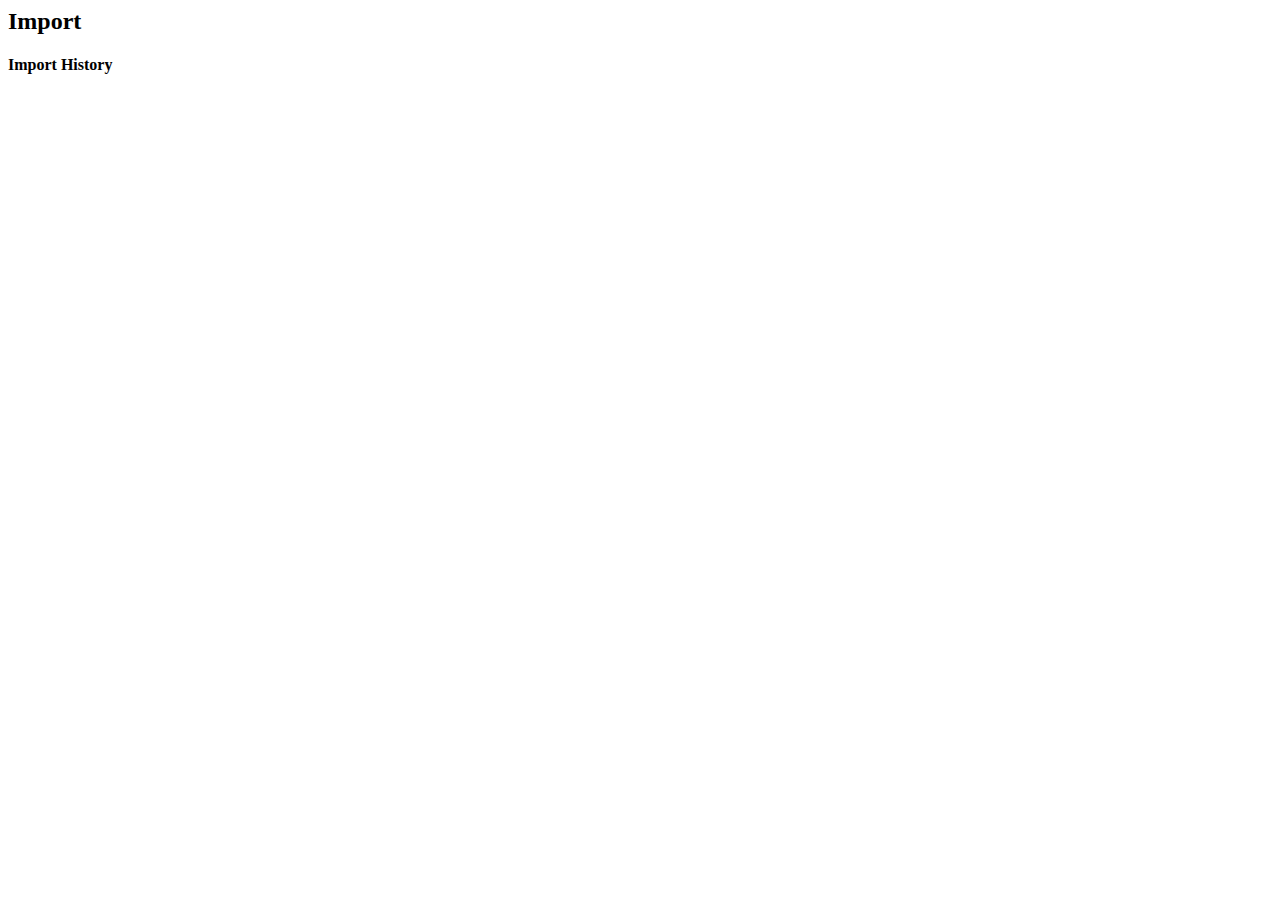
<file: dataImportHistory.html>
<!-- <!DOCTYPE html> -->
<!-- <html ng-app="app"> -->

  <!-- <head> -->
  <!-- <script src="//ajax.googleapis.com/ajax/libs/angularjs/1.3.13/angular.js"></script>
  <script src="//cdn.rawgit.com/angular-ui/bower-ui-grid/v3.0.6/ui-grid.min.js"></script>
   -->
  <!-- Ui grid style sheet -->
  <!-- <link rel="stylesheet" href="//cdn.rawgit.com/angular-ui/bower-ui-grid/v3.0.6/ui-grid.min.css" type="text/css" /> -->

  <!--CSS For Open Sans font family  -->
  <!-- <link href="https://fonts.googleapis.com/css?family=Open+Sans" rel="stylesheet"> -->

  <!-- SSDMS style sheet for import history grid -->
  <!-- <link rel="stylesheet" href="../css/dataImportHistory.css" type="text/css" /> -->

  <!-- Angular controller for import history -->
  <!-- <script src="../js/controllers/dataImportHistory.js" text="text/javascript"></script> -->

<!-- </head> -->

<!-- <body> -->
    <!-- Angular Scripts -->
      <div class="background">
        <h2 class="import">Import</h2>
      <div class="upload"></div>
      <div class="historytable">
        <h4 class="title">Import History</h4>
      <!-- <div ng-controller="MainCtrl as Main"> -->
    <div ng-controller="importController as Main">
      <div ui-grid="gridOptions"  ui-grid-edit ui-grid-cellNav ui-grid-auto-resize class="grid"></div>
    </div>
      </div>
      <div class="certificate"></div>
      </div>
<!--
    </body>
</html> -->
</file>
<file: css/dataImportHistory.css>
.grid {
  width: 933px;
  height: 328px;
  margin-left: 21px;
}
*{
  font-family: 'Open Sans', sans-serif;
  font-weight: normal;
}

.background{
background-color: #ECF0F1;
width:1018px;
height:833px; 
	}
	
.import{
  width: 66px;
  height: 20px;
  margin-left: 21px;
  padding-top: 33px;
  padding-bottom: 28px;
  font-size: 24px;
  line-height: 1.58;
  text-align: left;
  color: #000000;
}
.upload{ 
	width: 976px;
  height: 91px;
  margin-left: 21px;
  background-color: #fffefe;
  box-shadow: 0px 1px 0 0 rgba(0, 0, 0, 0.1);
}
.historytable{
  width: 976px;
  height: 420px; 
  margin-left: 21px;
  margin-top: 8px;
  background-color: #fffefe;
  box-shadow: 0px 1px 0 0 rgba(0, 0, 0, 0.1); 
}
.title{ 
 width: 98px;
  height: 15px;
  font-size: 14px;
  padding-top: 31px;
  padding-left: 25px;
  font-weight: 600;
  text-align: left;
  color: #676a6c;
  color: (--slate-grey);
	
}
.sno{width: 45px;
  height: 246px;
  background-color: #ffffff;
  border: solid 1px #e7e7e7;
  font-family: OpenSans;
  font-size: 13px;
  text-align: left;
  color: #676a6c;
  color:(--slate-grey);}
  
.fname{width: 43px;
  height: 11px;
	object-position: center;
  background-color: #ffffff;
  border: solid 1px #e7e7e7;
  font-family: OpenSans;
  font-size: 13px;
  text-align: left;
  color: #676a6c;
  color:(--slate-grey);}
  
.type{width: 236px;
  height: 36px;
	object-position: center;
  background-color: #ffffff;
  border: solid 1px #e7e7e7;
  font-family: OpenSans;
  font-size: 13px;
  text-align: left;
  color: #676a6c;
  color:(--slate-grey);}
  
.date{width: 150px;
  height: 36px;
	object-position: center;
  background-color: #ffffff;
  border: solid 1px #e7e7e7;
  font-family: OpenSans;
  font-size: 13px;
  text-align: left;
  color: #676a6c;
  color: (--slate-grey);}
  
.uby{width: 210px;
  height: 36px;
	object-position: center;
  background-color: #ffffff;
  border: solid 1px #e7e7e7;
  font-family: OpenSans;
  font-size: 13px;
  text-align: left;
  color: #676a6c;
  color:(--slate-grey);
  }
  
  .vub{width: 165px;
  height: 36px;
	padding-top: 7px;
	text-align: center;
	vertical-align: middle;
	object-fit: contain;
	object-position: bottom;
  background-color: #ffffff;
  border: solid 1px #e7e7e7;
   color:(--slate-grey);
  cursor: pointer;
  }
  .layer {
    width: 9px;
  height: 10px;
  font-family: OpenSans;
  font-size: 13px;
  font-weight: bold;
  text-align: left;
  color: #676a6c;
  color: var(--slate-grey);
 
}.File-Name {
    width: 64px;
  height: 11px;
  font-family: OpenSans;
  font-size: 13px;
  font-weight: bold;
  text-align: left;
  color: #676a6c;
  color: var(--slate-grey);
 
}
.Type {
  width: 31px;
  height: 13px;
  font-family: OpenSans;
  font-size: 13px;
  font-weight: bold;
  text-align: left;
  color: #676a6c;
  color: var(--slate-grey);
}
.Date {
  width: 30px;
  height: 11px;
  font-family: OpenSans;
  font-size: 13px;
  font-weight: bold;
  text-align: left;
  color: #676a6c;
  color: var(--slate-grey);
  
}
.Uploaded-By {
  width: 81px;
  height: 13px;
  font-family: OpenSans;
  font-size: 13px;
  font-weight: bold;
  text-align: left;
  color: #676a6c;
  color: var(--slate-grey);
 
}
.View-Uploaded-File {
   width: 123px;
  height: 13px;
  font-family: OpenSans;
  font-size: 13px;
  font-weight: bold;
  text-align: left;
  color: #676a6c;
  color: var(--slate-grey);
}
 
.certificate{ 
   width: 976px;
  height: 150px; 
  margin-left: 21px;
  margin-top: 20px;
  background-color: #fffefe;
  box-shadow: 0px 1px 0 0 rgba(0, 0, 0, 0.1); 
  
}
  

#ui-grid-twbs #ui-grid-twbs .form-horizontal .form-group:before,
#ui-grid-twbs #ui-grid-twbs .form-horizontal .form-group:after,
#ui-grid-twbs #ui-grid-twbs .btn-toolbar:before,
#ui-grid-twbs #ui-grid-twbs .btn-toolbar:after,
#ui-grid-twbs #ui-grid-twbs .btn-group-vertical > .btn-group:before,
#ui-grid-twbs #ui-grid-twbs .btn-group-vertical > .btn-group:after {
  content: " ";
  display: table;
}
#ui-grid-twbs #ui-grid-twbs .form-horizontal .form-group:after,
#ui-grid-twbs #ui-grid-twbs .btn-toolbar:after,
#ui-grid-twbs #ui-grid-twbs .btn-group-vertical > .btn-group:after {
  clear: both;
}
.ui-grid {
  border: 1px solid #d4d4d4;
  box-sizing: content-box;
  -webkit-border-radius: 0px;
  -moz-border-radius: 0px;
  border-radius: 0px;
  -webkit-transform: translateZ(0);
  -moz-transform: translateZ(0);
  -o-transform: translateZ(0);
  -ms-transform: translateZ(0);
  transform: translateZ(0);
}

.ui-grid-vcenter div {
  background-color: yellow !important;
  text-align:center;
  position: relative;
  top: 50%;
   -webkit-transform: translateY(-50%);
  -ms-transform: translateY(-50%);
  transform: translateY(-50%);
}
.ui-grid-vertical-bar {
  position: absolute;
  right: 0;
  width: 0;
}
.ui-grid-header-cell:not(:last-child) .ui-grid-vertical-bar,
.ui-grid-cell:not(:last-child) .ui-grid-vertical-bar {
  width: 1px;
}
.ui-grid-scrollbar-placeholder {
  background-color: transparent;
}
.ui-grid-header-cell:not(:last-child) .ui-grid-vertical-bar {
  background-color: #d4d4d4;
}
.ui-grid-cell:not(:last-child) .ui-grid-vertical-bar {
  background-color: #d4d4d4;
}
.ui-grid-header-cell:last-child .ui-grid-vertical-bar {
  right: -1px;
  width: 1px;
  background-color: #d4d4d4;
}
.ui-grid-clearfix:before,
.ui-grid-clearfix:after {
  content: "";
  display: table;
}
.ui-grid-clearfix:after {
  clear: both;
}
.ui-grid-invisible {
  visibility: hidden;
}
.ui-grid-contents-wrapper {
  position: relative;
  height: 100%;
  width: 100%;
}
.ui-grid-sr-only {
  position: absolute;
  width: 1px;
  height: 1px;
  margin: -1px;
  padding: 0;
  overflow: hidden;
  clip: rect(0, 0, 0, 0);
  border: 0;
}
.ui-grid-top-panel-background {
  background: #f3f3f3;
  background: -webkit-gradient(linear, left bottom, left top, color-stop(0, #eeeeee), color-stop(1, #eeeeee));
  background: -ms-linear-gradient(bottom, #eeeeee, #eeeeee);
  background: -moz-linear-gradient(center bottom, #eeeeee 0%, #eeeeee 100%);
  background: -o-linear-gradient(#eeeeee, #eeeeee);
  filter: progid:DXImageTransform.Microsoft.gradient(startColorstr='#eeeeee', endColorstr='#eeeeee', GradientType=0);
}
.ui-grid-header {
  border-bottom: 1px solid #d4d4d4;
  box-sizing: border-box;
}
.ui-grid-top-panel {
  position: relative;
  overflow: hidden;
  font-weight: bold;
  background: #f3f3f3;
  background: -webkit-gradient(linear, left bottom, left top, color-stop(0, #eeeeee), color-stop(1, #eeeeee));
  background: -ms-linear-gradient(bottom, #eeeeee, #eeeeee);
  background: -moz-linear-gradient(center bottom, #eeeeee 0%, #eeeeee 100%);
  background: -o-linear-gradient(#eeeeee, #eeeeee);
  filter: progid:DXImageTransform.Microsoft.gradient(startColorstr='#eeeeee', endColorstr='#eeeeee', GradientType=0);
  -webkit-border-top-right-radius: -1px;
  -webkit-border-bottom-right-radius: 0;
  -webkit-border-bottom-left-radius: 0;
  -webkit-border-top-left-radius: -1px;
  -moz-border-radius-topright: -1px;
  -moz-border-radius-bottomright: 0;
  -moz-border-radius-bottomleft: 0;
  -moz-border-radius-topleft: -1px;
  border-top-right-radius: -1px;
  border-bottom-right-radius: 0;
  border-bottom-left-radius: 0;
  border-top-left-radius: -1px;
  -moz-background-clip: padding-box;
  -webkit-background-clip: padding-box;
  background-clip: padding-box;
}
.ui-grid-header-viewport {
  overflow: hidden;
}
.ui-grid-header-canvas:before,
.ui-grid-header-canvas:after {
  content: "";
  display: table;
  line-height: 0;
}
.ui-grid-header-canvas:after {
  clear: both;
}
.ui-grid-header-cell-wrapper {
  position: relative;
  display: table;
  box-sizing: border-box;
  height: 100%;
}
.ui-grid-header-cell-row {
  display: table-row;
  position: relative;
}
.ui-grid-header-cell {
  position: relative;
  box-sizing: border-box;
  background-color: inherit;
  border-right: 1px solid;
  border-color: #d4d4d4;
  display: table-cell;
  -webkit-user-select: none;
  -moz-user-select: none;
  -ms-user-select: none;
  user-select: none;
  width: 0;
}
.ui-grid-header-cell:last-child {
  border-right: 0;
}
.ui-grid-header-cell .sortable {
  cursor: pointer;
}
.ui-grid-header-cell .ui-grid-sort-priority-number {
  margin-left: -8px;
}
.ui-grid-header .ui-grid-vertical-bar {
  top: 0;
  bottom: 0;
}
.ui-grid-column-menu-button {
  position: absolute;
  right: 1px;
  top: 0;
}
.ui-grid-column-menu-button .ui-grid-icon-angle-down {
  vertical-align: sub;
}
.ui-grid-column-menu-button-last-col {
  margin-right: 25px;
}
.ui-grid-column-menu {
  position: absolute;
}
/* Slide up/down animations */
.ui-grid-column-menu .ui-grid-menu .ui-grid-menu-mid.ng-hide-add,
.ui-grid-column-menu .ui-grid-menu .ui-grid-menu-mid.ng-hide-remove {
  -webkit-transition: all 0.05s linear;
  -moz-transition: all 0.05s linear;
  -o-transition: all 0.05s linear;
  transition: all 0.05s linear;
  display: block !important;
}
.ui-grid-column-menu .ui-grid-menu .ui-grid-menu-mid.ng-hide-add.ng-hide-add-active,
.ui-grid-column-menu .ui-grid-menu .ui-grid-menu-mid.ng-hide-remove {
  -webkit-transform: translateY(-100%);
  -moz-transform: translateY(-100%);
  -o-transform: translateY(-100%);
  -ms-transform: translateY(-100%);
  transform: translateY(-100%);
}
.ui-grid-column-menu .ui-grid-menu .ui-grid-menu-mid.ng-hide-add,
.ui-grid-column-menu .ui-grid-menu .ui-grid-menu-mid.ng-hide-remove.ng-hide-remove-active {
  -webkit-transform: translateY(0);
  -moz-transform: translateY(0);
  -o-transform: translateY(0);
  -ms-transform: translateY(0);
  transform: translateY(0);
}
/* Slide up/down animations */
.ui-grid-menu-button .ui-grid-menu .ui-grid-menu-mid.ng-hide-add,
.ui-grid-menu-button .ui-grid-menu .ui-grid-menu-mid.ng-hide-remove {
  -webkit-transition: all 0.05s linear;
  -moz-transition: all 0.05s linear;
  -o-transition: all 0.05s linear;
  transition: all 0.05s linear;
  display: block !important;
}
.ui-grid-menu-button .ui-grid-menu .ui-grid-menu-mid.ng-hide-add.ng-hide-add-active,
.ui-grid-menu-button .ui-grid-menu .ui-grid-menu-mid.ng-hide-remove {
  -webkit-transform: translateY(-100%);
  -moz-transform: translateY(-100%);
  -o-transform: translateY(-100%);
  -ms-transform: translateY(-100%);
  transform: translateY(-100%);
}
.ui-grid-menu-button .ui-grid-menu .ui-grid-menu-mid.ng-hide-add,
.ui-grid-menu-button .ui-grid-menu .ui-grid-menu-mid.ng-hide-remove.ng-hide-remove-active {
  -webkit-transform: translateY(0);
  -moz-transform: translateY(0);
  -o-transform: translateY(0);
  -ms-transform: translateY(0);
  transform: translateY(0);
}
.ui-grid-filter-container {
  padding: 4px 10px;
  position: relative;
}
.ui-grid-filter-container .ui-grid-filter-button {
  position: absolute;
  top: 0;
  bottom: 0;
  right: 0;
}
.ui-grid-filter-container .ui-grid-filter-button [class^="ui-grid-icon"] {
  position: absolute;
  top: 50%;
  line-height: 32px;
  margin-top: -16px;
  right: 10px;
  opacity: 0.66;
}
.ui-grid-filter-container .ui-grid-filter-button [class^="ui-grid-icon"]:hover {
  opacity: 1;
}
.ui-grid-filter-container .ui-grid-filter-button-select {
  position: absolute;
  top: 0;
  bottom: 0;
  right: 0;
}
.ui-grid-filter-container .ui-grid-filter-button-select [class^="ui-grid-icon"] {
  position: absolute;
  top: 50%;
  line-height: 32px;
  margin-top: -16px;
  right: 0px;
  opacity: 0.66;
}
.ui-grid-filter-container .ui-grid-filter-button-select [class^="ui-grid-icon"]:hover {
  opacity: 1;
}
input[type="text"].ui-grid-filter-input {
  padding: 0;
  margin: 0;
  border: 0;
  width: 100%;
  border: 1px solid #d4d4d4;
  -webkit-border-top-right-radius: 0px;
  -webkit-border-bottom-right-radius: 0;
  -webkit-border-bottom-left-radius: 0;
  -webkit-border-top-left-radius: 0;
  -moz-border-radius-topright: 0px;
  -moz-border-radius-bottomright: 0;
  -moz-border-radius-bottomleft: 0;
  -moz-border-radius-topleft: 0;
  border-top-right-radius: 0px;
  border-bottom-right-radius: 0;
  border-bottom-left-radius: 0;
  border-top-left-radius: 0;
  -moz-background-clip: padding-box;
  -webkit-background-clip: padding-box;
  background-clip: padding-box;
}
input[type="text"].ui-grid-filter-input:hover {
  border: 1px solid #d4d4d4;
}
select.ui-grid-filter-select {
  padding: 0;
  margin: 0;
  border: 0;
  width: 90%;
  border: 1px solid #d4d4d4;
  -webkit-border-top-right-radius: 0px;
  -webkit-border-bottom-right-radius: 0;
  -webkit-border-bottom-left-radius: 0;
  -webkit-border-top-left-radius: 0;
  -moz-border-radius-topright: 0px;
  -moz-border-radius-bottomright: 0;
  -moz-border-radius-bottomleft: 0;
  -moz-border-radius-topleft: 0;
  border-top-right-radius: 0px;
  border-bottom-right-radius: 0;
  border-bottom-left-radius: 0;
  border-top-left-radius: 0;
  -moz-background-clip: padding-box;
  -webkit-background-clip: padding-box;
  background-clip: padding-box;
}
select.ui-grid-filter-select:hover {
  border: 1px solid #d4d4d4;
}
.ui-grid-filter-cancel-button-hidden select.ui-grid-filter-select {
  width: 100%;
}
.ui-grid-render-container {
  position: inherit;
  -webkit-border-top-right-radius: 0;
  -webkit-border-bottom-right-radius: 0px;
  -webkit-border-bottom-left-radius: 0px;
  -webkit-border-top-left-radius: 0;
  -moz-border-radius-topright: 0;
  -moz-border-radius-bottomright: 0px;
  -moz-border-radius-bottomleft: 0px;
  -moz-border-radius-topleft: 0;
  border-top-right-radius: 0;
  border-bottom-right-radius: 0px;
  border-bottom-left-radius: 0px;
  border-top-left-radius: 0;
  -moz-background-clip: padding-box;
  -webkit-background-clip: padding-box;
  background-clip: padding-box;
}
.ui-grid-render-container:focus {
  outline: none;
}
.ui-grid-viewport {
  min-height: 20px;
  position: relative;
  overflow-y: scroll;
  -webkit-overflow-scrolling: touch;
}
.ui-grid-viewport:focus {
  outline: none !important;
}
.ui-grid-canvas {
  position: relative;
  padding-top: 1px;
}
.ui-grid-row {
  clear: both;
}
.ui-grid-row:nth-child(odd) .ui-grid-cell {
  background-color: #fdfdfd;
}
.ui-grid-row:nth-child(even) .ui-grid-cell {
  background-color: #fdfdfd;
}
.ui-grid-row:last-child .ui-grid-cell {
  border-bottom-color: #d4d4d4;
  border-bottom-style: solid;
}
.ui-grid-no-row-overlay {
  position: absolute;
  top: 0;
  bottom: 0;
  left: 0;
  right: 0;
  margin: 10%;
  background: #f3f3f3;
  background: -webkit-gradient(linear, left bottom, left top, color-stop(0, #eeeeee), color-stop(1, #eeeeee));
  background: -ms-linear-gradient(bottom, #eeeeee, #eeeeee);
  background: -moz-linear-gradient(center bottom, #eeeeee 0%, #eeeeee 100%);
  background: -o-linear-gradient(#eeeeee, #eeeeee);
  filter: progid:DXImageTransform.Microsoft.gradient(startColorstr='#eeeeee', endColorstr='#eeeeee', GradientType=0);
  -webkit-border-top-right-radius: 0px;
  -webkit-border-bottom-right-radius: 0;
  -webkit-border-bottom-left-radius: 0;
  -webkit-border-top-left-radius: 0;
  -moz-border-radius-topright: 0px;
  -moz-border-radius-bottomright: 0;
  -moz-border-radius-bottomleft: 0;
  -moz-border-radius-topleft: 0;
  border-top-right-radius: 0px;
  border-bottom-right-radius: 0;
  border-bottom-left-radius: 0;
  border-top-left-radius: 0;
  -moz-background-clip: padding-box;
  -webkit-background-clip: padding-box;
  background-clip: padding-box;
  border: 1px solid #d4d4d4;
  font-size: 2em;
  text-align: center;
}
.ui-grid-no-row-overlay > * {
  position: absolute;
  display: table;
  margin: auto 0;
  width: 100%;
  top: 0;
  bottom: 0;
  left: 0;
  right: 0;
  opacity: 0.66;
}

.ui-grid-cell {
  overflow: hidden;
  float: left;
  background-color: inherit;
  border-right: 1px solid;
  border-color: #d4d4d4;
  box-sizing: border-box;
}
.ui-grid-cell:last-child {
  border-right: 0;
}
.ui-grid-cell-contents {
  padding: 5px;
  -moz-box-sizing: border-box;
  -webkit-box-sizing: border-box;
  box-sizing: border-box;
  white-space: nowrap;
  -ms-text-overflow: ellipsis;
  -o-text-overflow: ellipsis;
  text-overflow: ellipsis;
  overflow: hidden;
  height: 100%;
}
.ui-grid-cell-contents-hidden {
  visibility: hidden;
  width: 0;
  height: 0;
  display: none;
}
.ui-grid-row .ui-grid-cell.ui-grid-row-header-cell {
  background-color: #f0f0ee;
  border-bottom: solid 1px #d4d4d4;
}
.ui-grid-footer-panel-background {
  background: #f3f3f3;
  background: -webkit-gradient(linear, left bottom, left top, color-stop(0, #eeeeee), color-stop(1, #eeeeee));
  background: -ms-linear-gradient(bottom, #eeeeee, #eeeeee);
  background: -moz-linear-gradient(center bottom, #eeeeee 0%, #eeeeee 100%);
  background: -o-linear-gradient(#eeeeee, #eeeeee);
  filter: progid:DXImageTransform.Microsoft.gradient(startColorstr='#eeeeee', endColorstr='#eeeeee', GradientType=0);
}
.ui-grid-footer-panel {
  position: relative;
  border-bottom: 1px solid #d4d4d4;
  border-top: 1px solid #d4d4d4;
  overflow: hidden;
  font-weight: bold;
  background: #f3f3f3;
  background: -webkit-gradient(linear, left bottom, left top, color-stop(0, #eeeeee), color-stop(1, #eeeeee));
  background: -ms-linear-gradient(bottom, #eeeeee, #eeeeee);
  background: -moz-linear-gradient(center bottom, #eeeeee 0%, #eeeeee 100%);
  background: -o-linear-gradient(#eeeeee, #eeeeee);
  filter: progid:DXImageTransform.Microsoft.gradient(startColorstr='#eeeeee', endColorstr='#eeeeee', GradientType=0);
  -webkit-border-top-right-radius: -1px;
  -webkit-border-bottom-right-radius: 0;
  -webkit-border-bottom-left-radius: 0;
  -webkit-border-top-left-radius: -1px;
  -moz-border-radius-topright: -1px;
  -moz-border-radius-bottomright: 0;
  -moz-border-radius-bottomleft: 0;
  -moz-border-radius-topleft: -1px;
  border-top-right-radius: -1px;
  border-bottom-right-radius: 0;
  border-bottom-left-radius: 0;
  border-top-left-radius: -1px;
  -moz-background-clip: padding-box;
  -webkit-background-clip: padding-box;
  background-clip: padding-box;
}
.ui-grid-grid-footer {
  float: left;
  width: 100%;
}
.ui-grid-footer-viewport {
  overflow: hidden;
}
.ui-grid-footer-canvas {
  position: relative;
}
.ui-grid-footer-canvas:before,
.ui-grid-footer-canvas:after {
  content: "";
  display: table;
  line-height: 0;
}
.ui-grid-footer-canvas:after {
  clear: both;
}
.ui-grid-footer-cell-wrapper {
  position: relative;
  display: table;
  box-sizing: border-box;
  height: 100%;
}
.ui-grid-footer-cell-row {
  display: table-row;
}
.ui-grid-footer-cell {
  overflow: hidden;
  background-color: inherit;
  border-right: 1px solid;
  border-color: #d4d4d4;
  box-sizing: border-box;
  display: table-cell;
}
.ui-grid-footer-cell:last-child {
  border-right: 0;
}
input[type="text"].ui-grid-filter-input {
  padding: 0;
  margin: 0;
  border: 0;
  width: 100%;
  border: 1px solid #d4d4d4;
  -webkit-border-top-right-radius: 0px;
  -webkit-border-bottom-right-radius: 0;
  -webkit-border-bottom-left-radius: 0;
  -webkit-border-top-left-radius: 0;
  -moz-border-radius-topright: 0px;
  -moz-border-radius-bottomright: 0;
  -moz-border-radius-bottomleft: 0;
  -moz-border-radius-topleft: 0;
  border-top-right-radius: 0px;
  border-bottom-right-radius: 0;
  border-bottom-left-radius: 0;
  border-top-left-radius: 0;
  -moz-background-clip: padding-box;
  -webkit-background-clip: padding-box;
  background-clip: padding-box;
}
input[type="text"].ui-grid-filter-input:hover {
  border: 1px solid #d4d4d4;
}
.ui-grid-menu-button {
  z-index: 2;
  position: absolute;
  right: 0;
  top: 0;
  background: #f3f3f3;
  border: 1px solid #d4d4d4;
  cursor: pointer;
  height: 31px;
  font-weight: normal;
}
.ui-grid-menu-button .ui-grid-icon-container {
  margin-top: 3px;
}
.ui-grid-menu-button .ui-grid-menu {
  right: 0;
}
.ui-grid-menu-button .ui-grid-menu .ui-grid-menu-mid {
  overflow: scroll;
  border: 1px solid #d4d4d4;
}
.ui-grid-menu {
  z-index: 2;
  position: absolute;
  padding: 0 10px 20px 10px;
  cursor: pointer;
  box-sizing: border-box;
}
.ui-grid-menu .ui-grid-menu-inner {
  background: #f3f3f3;
  border: 1px solid #d4d4d4;
  position: relative;
  white-space: nowrap;
  -webkit-border-radius: 0px;
  -moz-border-radius: 0px;
  border-radius: 0px;
  -webkit-box-shadow: 0 10px 20px rgba(0, 0, 0, 0.2), inset 0 12px 12px -14px rgba(0, 0, 0, 0.2);
  -moz-box-shadow: 0 10px 20px rgba(0, 0, 0, 0.2), inset 0 12px 12px -14px rgba(0, 0, 0, 0.2);
  box-shadow: 0 10px 20px rgba(0, 0, 0, 0.2), inset 0 12px 12px -14px rgba(0, 0, 0, 0.2);
}
.ui-grid-menu .ui-grid-menu-inner ul {
  margin: 0;
  padding: 0;
  list-style-type: none;
}
.ui-grid-menu .ui-grid-menu-inner ul li {
  padding: 0px;
}
.ui-grid-menu .ui-grid-menu-inner ul li button {
  min-width: 100%;
  padding: 8px;
  text-align: left;
  background: transparent;
  border: none;
}
.ui-grid-menu .ui-grid-menu-inner ul li button:hover,
.ui-grid-menu .ui-grid-menu-inner ul li button:focus {
  -webkit-box-shadow: inset 0 0 14px rgba(0, 0, 0, 0.2);
  -moz-box-shadow: inset 0 0 14px rgba(0, 0, 0, 0.2);
  box-shadow: inset 0 0 14px rgba(0, 0, 0, 0.2);
}
.ui-grid-menu .ui-grid-menu-inner ul li button.ui-grid-menu-item-active {
  -webkit-box-shadow: inset 0 0 14px rgba(0, 0, 0, 0.2);
  -moz-box-shadow: inset 0 0 14px rgba(0, 0, 0, 0.2);
  box-shadow: inset 0 0 14px rgba(0, 0, 0, 0.2);
  background-color: #cecece;
}
.ui-grid-menu .ui-grid-menu-inner ul li:not(:last-child) > button {
  border-bottom: 1px solid #d4d4d4;
}
.ui-grid-sortarrow {
  right: 5px;
  position: absolute;
  width: 20px;
  top: 0;
  bottom: 0;
  background-position: center;
}
.ui-grid-sortarrow.down {
  -webkit-transform: rotate(180deg);
  -moz-transform: rotate(180deg);
  -o-transform: rotate(180deg);
  -ms-transform: rotate(180deg);
  transform: rotate(180deg);
}
@font-face {
  font-family: 'ui-grid';
  src: url('ui-grid.eot');
  src: url('ui-grid.eot#iefix') format('embedded-opentype'), url('ui-grid.woff') format('woff'), url('ui-grid.ttf') format('truetype'), url('ui-grid.svg?#ui-grid') format('svg');
  font-weight: normal;
  font-style: normal;
}
/* Chrome hack: SVG is rendered more smooth in Windozze. 100% magic, uncomment if you need it. */
/* Note, that will break hinting! In other OS-es font will be not as sharp as it could be */
/*
@media screen and (-webkit-min-device-pixel-ratio:0) {
  @font-face {
    font-family: 'ui-grid';
    src: url('@{font-path}ui-grid.svg?12312827#ui-grid') format('svg');
  }
}
*/
[class^="ui-grid-icon"]:before,
[class*=" ui-grid-icon"]:before {
  font-family: "ui-grid";
  font-style: normal;
  font-weight: normal;
  speak: none;
  display: inline-block;
  text-decoration: inherit;
  width: 1em;
  margin-right: .2em;
  text-align: center;
  /* opacity: .8; */
  /* For safety - reset parent styles, that can break glyph codes*/
  font-variant: normal;
  text-transform: none;
  /* fix buttons height, for twitter bootstrap */
  line-height: 1em;
  /* Animation center compensation - margins should be symmetric */
  /* remove if not needed */
  margin-left: .2em;
  /* you can be more comfortable with increased icons size */
  /* font-size: 120%; */
  /* Uncomment for 3D effect */
  /* text-shadow: 1px 1px 1px rgba(127, 127, 127, 0.3); */
}
.ui-grid-icon-blank::before {
  width: 1em;
  content: ' ';
}
.ui-grid-icon-plus-squared:before {
  content: '\c350';
}
.ui-grid-icon-minus-squared:before {
  content: '\c351';
}
.ui-grid-icon-search:before {
  content: '\c352';
}
.ui-grid-icon-cancel:before {
  content: '\c353';
}
.ui-grid-icon-info-circled:before {
  content: '\c354';
}
.ui-grid-icon-lock:before {
  content: '\c355';
}
.ui-grid-icon-lock-open:before {
  content: '\c356';
}
.ui-grid-icon-pencil:before {
  content: '\c357';
}
.ui-grid-icon-down-dir:before {
  content: '\c358';
}
.ui-grid-icon-up-dir:before {
  content: '\c359';
}
.ui-grid-icon-left-dir:before {
  content: '\c35a';
}
.ui-grid-icon-right-dir:before {
  content: '\c35b';
}
.ui-grid-icon-left-open:before {
  content: '\c35c';
}
.ui-grid-icon-right-open:before {
  content: '\c35d';
}
.ui-grid-icon-angle-down:before {
  content: '\c35e';
}
.ui-grid-icon-filter:before {
  content: '\c35f';
}
.ui-grid-icon-sort-alt-up:before {
  content: '\c360';
}
.ui-grid-icon-sort-alt-down:before {
  content: '\c361';
}
.ui-grid-icon-ok:before {
  content: '\c362';
}
.ui-grid-icon-menu:before {
  content: '\c363';
}
.ui-grid-icon-indent-left:before {
  content: '\e800';
}
.ui-grid-icon-indent-right:before {
  content: '\e801';
}
.ui-grid-icon-spin5:before {
  content: '\ea61';
}
/*
* RTL Styles
*/
.ui-grid[dir=rtl] .ui-grid-header-cell,
.ui-grid[dir=rtl] .ui-grid-footer-cell,
.ui-grid[dir=rtl] .ui-grid-cell {
  float: right !important;
}
.ui-grid[dir=rtl] .ui-grid-column-menu-button {
  position: absolute;
  left: 1px;
  top: 0;
  right: inherit;
}
.ui-grid[dir=rtl] .ui-grid-cell:first-child,
.ui-grid[dir=rtl] .ui-grid-header-cell:first-child,
.ui-grid[dir=rtl] .ui-grid-footer-cell:first-child {
  border-right: 0;
}
.ui-grid[dir=rtl] .ui-grid-cell:last-child,
.ui-grid[dir=rtl] .ui-grid-header-cell:last-child {
  border-right: 1px solid #d4d4d4;
  border-left: 0;
}
.ui-grid[dir=rtl] .ui-grid-header-cell:first-child .ui-grid-vertical-bar,
.ui-grid[dir=rtl] .ui-grid-footer-cell:first-child .ui-grid-vertical-bar,
.ui-grid[dir=rtl] .ui-grid-cell:first-child .ui-grid-vertical-bar {
  width: 0;
}
.ui-grid[dir=rtl] .ui-grid-menu-button {
  z-index: 2;
  position: absolute;
  left: 0;
  right: auto;
  background: #f3f3f3;
  border: 1px solid #d4d4d4;
  cursor: pointer;
  min-height: 27px;
  font-weight: normal;
}
.ui-grid[dir=rtl] .ui-grid-menu-button .ui-grid-menu {
  left: 0;
  right: auto;
}
.ui-grid[dir=rtl] .ui-grid-filter-container .ui-grid-filter-button {
  right: initial;
  left: 0;
}
.ui-grid[dir=rtl] .ui-grid-filter-container .ui-grid-filter-button [class^="ui-grid-icon"] {
  right: initial;
  left: 10px;
}
/*
   Animation example, for spinners
*/
.ui-grid-animate-spin {
  -moz-animation: ui-grid-spin 2s infinite linear;
  -o-animation: ui-grid-spin 2s infinite linear;
  -webkit-animation: ui-grid-spin 2s infinite linear;
  animation: ui-grid-spin 2s infinite linear;
  display: inline-block;
}
@-moz-keyframes ui-grid-spin {
  0% {
    -moz-transform: rotate(0deg);
    -o-transform: rotate(0deg);
    -webkit-transform: rotate(0deg);
    transform: rotate(0deg);
  }
  100% {
    -moz-transform: rotate(359deg);
    -o-transform: rotate(359deg);
    -webkit-transform: rotate(359deg);
    transform: rotate(359deg);
  }
}
@-webkit-keyframes ui-grid-spin {
  0% {
    -moz-transform: rotate(0deg);
    -o-transform: rotate(0deg);
    -webkit-transform: rotate(0deg);
    transform: rotate(0deg);
  }
  100% {
    -moz-transform: rotate(359deg);
    -o-transform: rotate(359deg);
    -webkit-transform: rotate(359deg);
    transform: rotate(359deg);
  }
}
@-o-keyframes ui-grid-spin {
  0% {
    -moz-transform: rotate(0deg);
    -o-transform: rotate(0deg);
    -webkit-transform: rotate(0deg);
    transform: rotate(0deg);
  }
  100% {
    -moz-transform: rotate(359deg);
    -o-transform: rotate(359deg);
    -webkit-transform: rotate(359deg);
    transform: rotate(359deg);
  }
}
@-ms-keyframes ui-grid-spin {
  0% {
    -moz-transform: rotate(0deg);
    -o-transform: rotate(0deg);
    -webkit-transform: rotate(0deg);
    transform: rotate(0deg);
  }
  100% {
    -moz-transform: rotate(359deg);
    -o-transform: rotate(359deg);
    -webkit-transform: rotate(359deg);
    transform: rotate(359deg);
  }
}
@keyframes ui-grid-spin {
  0% {
    -moz-transform: rotate(0deg);
    -o-transform: rotate(0deg);
    -webkit-transform: rotate(0deg);
    transform: rotate(0deg);
  }
  100% {
    -moz-transform: rotate(359deg);
    -o-transform: rotate(359deg);
    -webkit-transform: rotate(359deg);
    transform: rotate(359deg);
  }
}
</file>
